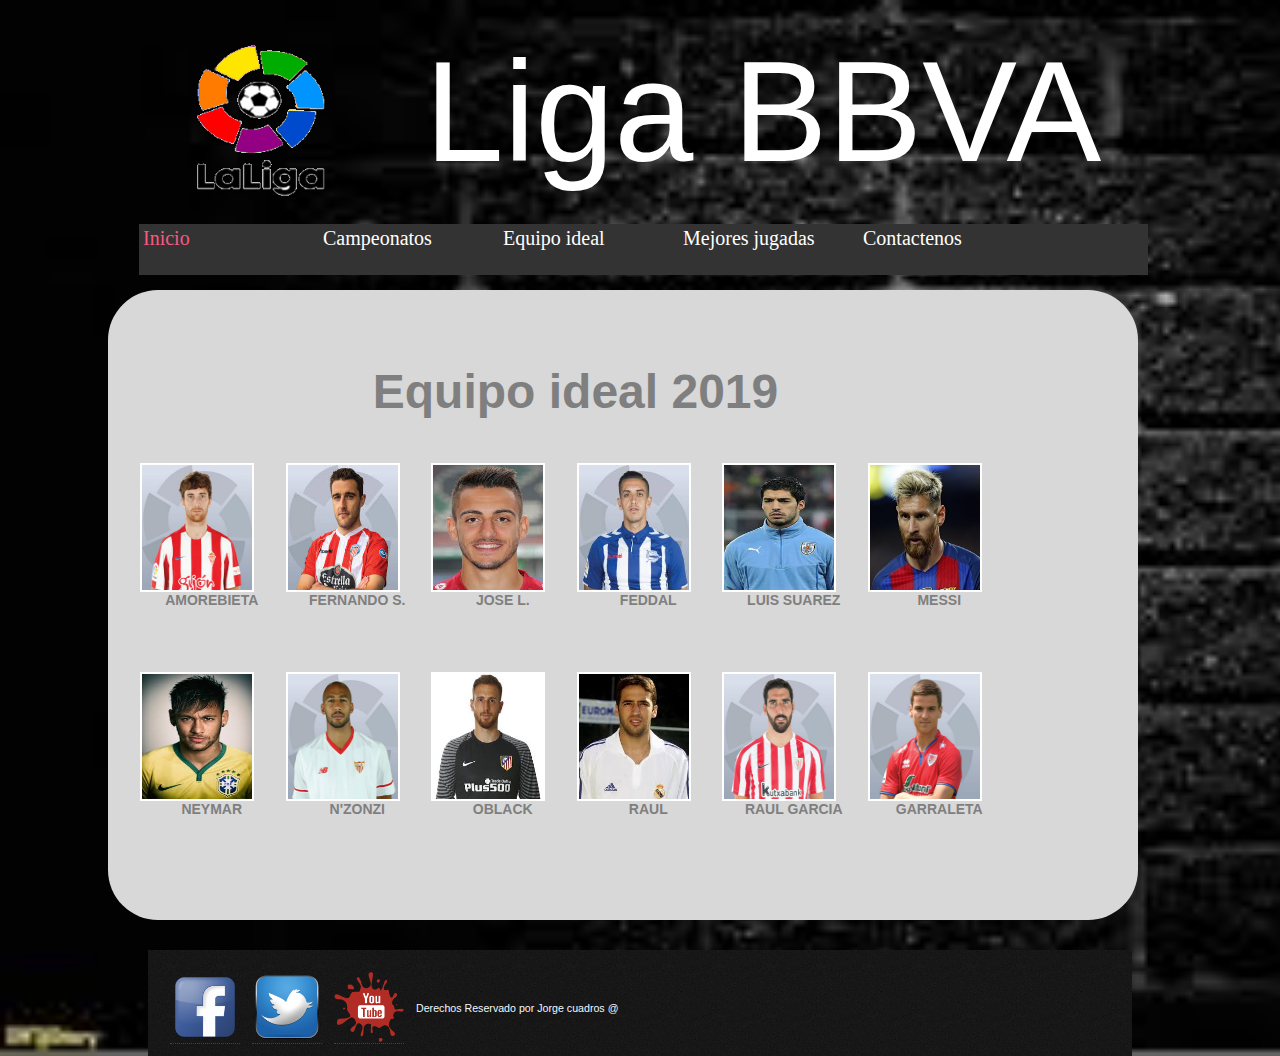
<file: index.html>
<!DOCTYPE html >
<html  lang="en" xml:lang="es">
<head>
<title>Inicio</title>
<meta http-equiv="content-type" content="text/html;charset=utf-8" />
<link rel="stylesheet" type="text/css" href="css/screen.css" media="screen" />
</head>
<body>
<div id="pagina">

  <center>  <div id="logo">
   <img  src="images/logo.gif"> <h1>  <a href="#">Liga BBVA</a></h1>
    </div>
    </center>
    <div id="clr">
 
  <div class="content">
    <ul id="menu">
      <li><a class="current" href="index.html">Inicio</a></li>
      <li><a href="campeonato.html">Campeonatos</a></li>
      <li><a href="#">Equipo ideal</a></li>
      <li><a href="#">Mejores jugadas</a></li>
           <li><a href="contactenos.html">Contactenos</a></li>
        </ul></div>
  
    
    
    
    <div id="pitch">
    
     <table border="0" >
         <tr><td colspan="7"><center><font size="20px">Equipo ideal 2019</font></center></td></tr>
       <tr>
             <td><a href="#"><img src="images/amorebieta.jpg"> </a><center><div class="text">AMOREBIETA</div></center> </td>
            <td><a href="#"><img src="images/fernandoseoane.jpg"> </a><center><div class="text">FERNANDO S.</div></center> </td> 
             <td><a href="#"><img src="images/joselu.jpg"> </a><center><div class="text" >JOSE L.</div></center> </td>
             <td><a href="#"><img src="images/feddal.jpg"> </a><center><div class="text" >FEDDAL</div></center></td> 
             <td><a href="#"><img src="images/luis%20suarez.jpg"> </a><center><div class="text" >LUIS SUAREZ</div></center></td> 
             <td><a href="#"><img src="images/messi.jpg"> </a><center><div class="text" >MESSI</div></center></td>
         </tr>
          <tr>
            <td><a href="#"><img src="images/neymar.jpg"> </a><center><div class="text" >NEYMAR</div></center></td>
            <td><a href="#"><img src="images/nzonzi.jpg"> </a><center><div class="text" >N'ZONZI</div></center></td> 
             <td><a href="#"><img src="images/oblack.jpg"> </a><center><div class="text" >OBLACK</div></center></td>
             <td><a href="#"><img src="images/raul.jpg"> </a><center><div class="text" >RAUL</div></center></td> 
             <td><a href="#"><img src="images/raulgarcia.jpg"> </a><center><div class="text" >RAUL GARCIA</div></center> </td> 
             <td><a href="#"><img src="images/rgarraleta.jpg"> </a> <center><div class="text" >GARRALETA</div></center></td> 
             
         </tr>


     </table>
    </div>
   
      
     
      
      
    </div>
    


  <div id="footer">
      <table borde="1">
          <tr>
          <td><a href="https://es-la.facebook.com/" target="_blank"><img src="images/face.png"></a></td>
           <td><a href="https://twitter.com/?lang=es" target="_blank"><img src="images/tei.ico"></a></td>
           <td> <a href="https://www.youtube.com/?gl=PE&hl=es-419" target="_blank"><img src="images/you.png"> </a></td>
          <td>Derechos Reservado por Jorge cuadros @</td>
          
          </tr></table>

  </div>
</div>
        <div class="audio"><audio src="CANCION_LIGA.mp3" autoplay></audio></div>
</body>
</html>
</file>
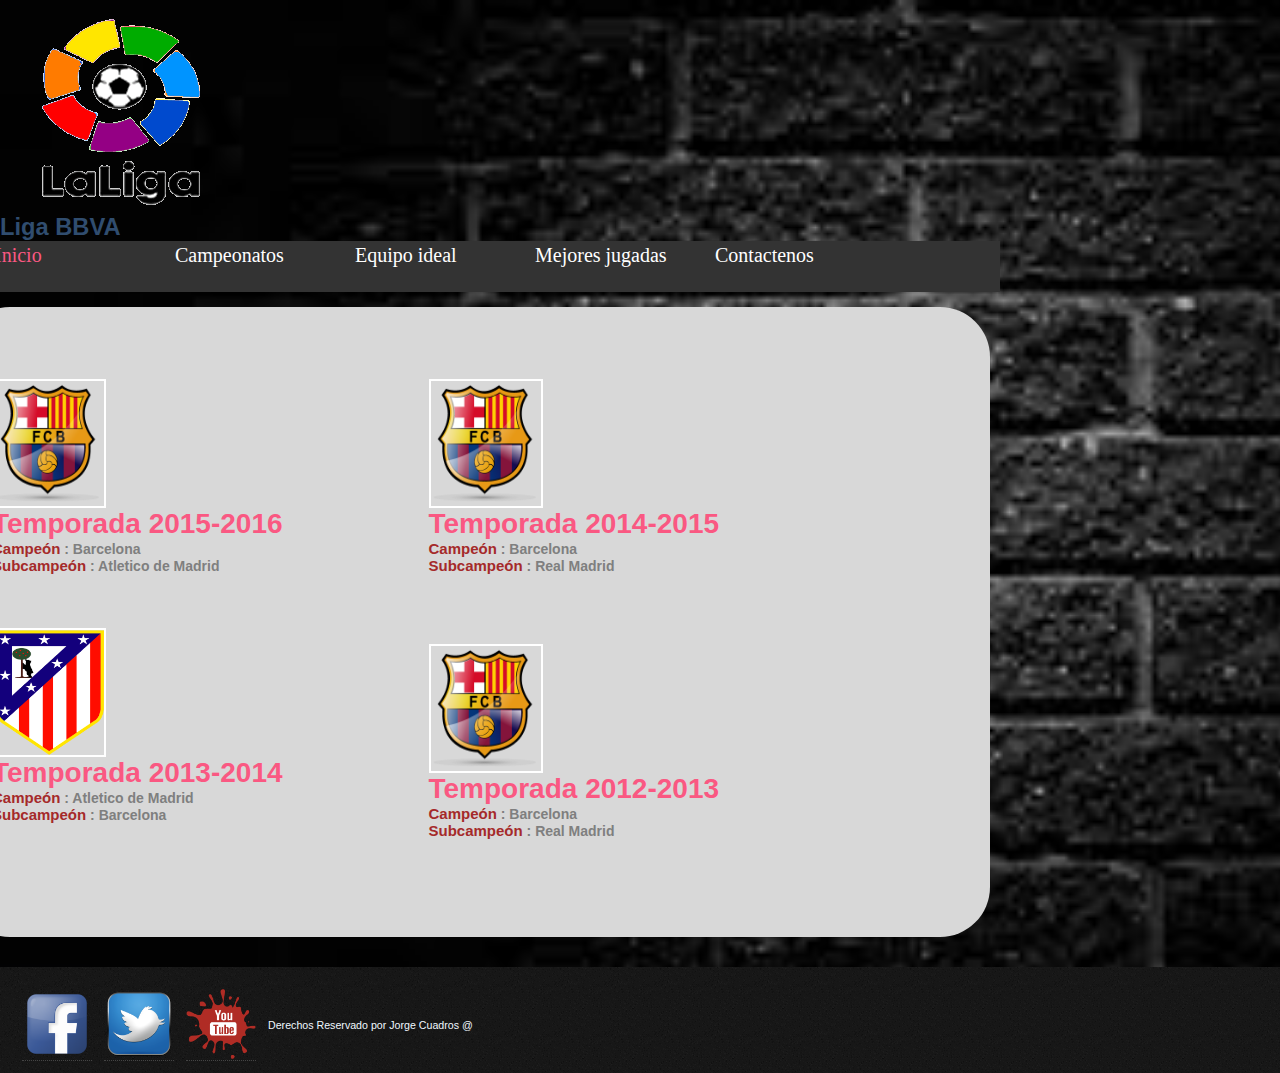
<file: campeonato.html>
<!DOCTYPE html >
<html  lang="en" xml:lang="es">
<head>
<title>Inicio</title>
<meta http-equiv="content-type" content="text/html;charset=utf-8" />
<link rel="stylesheet" type="text/css" href="css/screen.css" media="screen" />
</head>
<body>
<header id="header" class="header contenedor" >     <!-- header -->

  <figure class="logotipo">     <!-- logotipo -->
   <img  src="images/logo.gif">
  </figure> 
  <h1>  <a href="#">Liga BBVA</a></h1>
</header>
<div id="clr">
 <nav class="contenmenu"> <!-- menu --> 
    <ul id="menu">
      <li><a class="current" href="index.html">Inicio</a></li>
      <li><a href="campeonato.html">Campeonatos</a></li>
      <li><a href="#">Equipo ideal</a></li>
      <li><a href="#">Mejores jugadas</a></li>
           <li><a href="contactenos.html">Contactenos</a></li>
        </ul>

  </nav>
  
       
    <div id="pitch">
    
<div id="contenedor">
    <table><tr><td>
     <div class="campeon">
    <img src="images/logobarce.png" alt="Barcelona" width="35" height="35">
    <h1>Temporada 2015-2016</h1>
    <strong>Campeón</strong> : Barcelona<br>
    <strong>Subcampeón</strong> : Atletico de Madrid
        </div><br><br></td><td>
       <div class="campeon">
    <img src="images/logobarce.png" alt="Barcelona" width="35" height="35">
    <h1>Temporada 2014-2015</h1>
    <strong>Campeón</strong> : Barcelona<br>
    <strong>Subcampeón</strong> : Real Madrid
    </div><br><br></td></tr>
        <tr><td>
     <div class="campeon">
    <img src="images/atlentico.png" alt="Barcelona" width="35" height="35">
    <h1>Temporada 2013-2014</h1>
    <strong>Campeón</strong> :  Atletico de Madrid<br>
    <strong>Subcampeón</strong> : Barcelona
    </div><br><br></td><td>
     <div class="campeon">
    <img src="images/logobarce.png" alt="Barcelona" width="35" height="35">
    <h1>Temporada 2012-2013</h1>
    <strong>Campeón</strong> : Barcelona<br>
    <strong>Subcampeón</strong> : Real Madrid
    </div></td></tr>
    
    </table>
    
    </div>
        
        
        
        </div>
      
     
      
      
    </div>
    


  <div id="footer">
      <table borde="1">
          <tr>
          <td><a href="https://es-la.facebook.com/" target="_blank"><img src="images/face.png"></a></td>
           <td><a href="https://twitter.com/?lang=es" target="_blank"><img src="images/tei.ico"></a></td>
           <td> <a href="https://www.youtube.com/?gl=PE&hl=es-419" target="_blank"><img src="images/you.png"> </a></td>
          <td>Derechos Reservado por Jorge Cuadros @</td>
          
          </tr></table>

  </div>
</div>
       
</body>
</html>
</file>
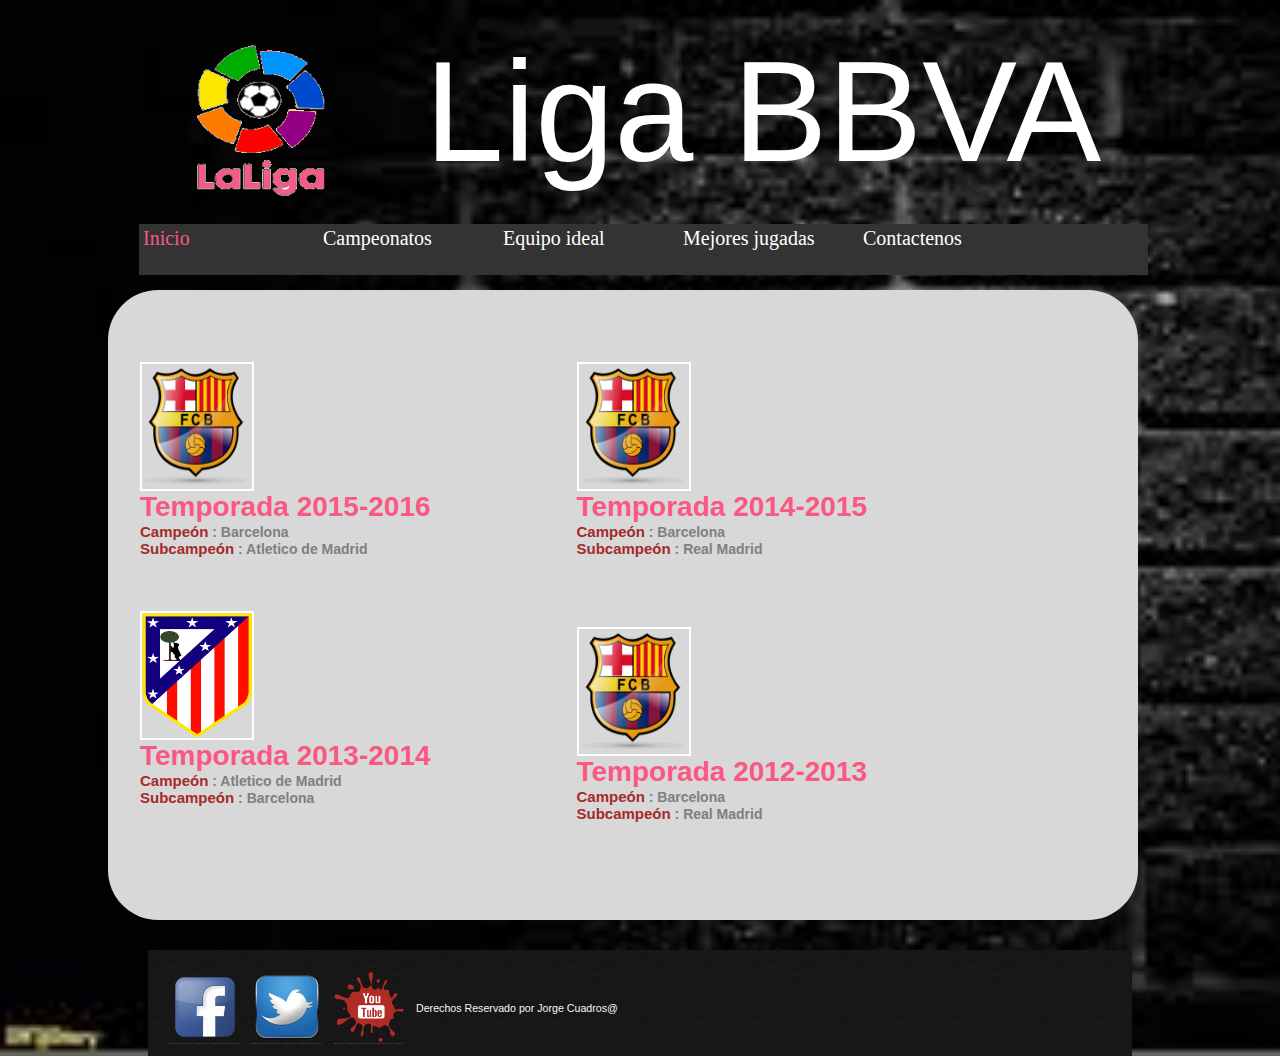
<file: contactenos.html>
<!DOCTYPE html >
<html  lang="en" xml:lang="es">
<head>
<title>Inicio</title>
<meta http-equiv="content-type" content="text/html;charset=utf-8" />
<link rel="stylesheet" type="text/css" href="css/screen.css" media="screen" />
</head>
<body>
<div id="pagina">

  <center>  <div id="logo">
   <img  src="images/logo.gif"> <h1>  <a href="#">Liga BBVA</a></h1>
    </div>
    </center>
    <div id="clr">
 
  <div class="contenmenu">
    <ul id="menu">
      <li><a class="current" href="index.html">Inicio</a></li>
      <li><a href="campeonato.html">Campeonatos</a></li>
      <li><a href="#">Equipo ideal</a></li>
      <li><a href="#">Mejores jugadas</a></li>
           <li><a href="contactenos.html">Contactenos</a></li>
        </ul></div>
  
       
    <div id="pitch">
    
<div id="contenedor">
    <table><tr><td>
     <div class="campeon">
    <img src="images/logobarce.png" alt="Barcelona" width="35" height="35">
    <h1>Temporada 2015-2016</h1>
    <strong>Campeón</strong> : Barcelona<br>
    <strong>Subcampeón</strong> : Atletico de Madrid
        </div><br><br></td><td>
       <div class="campeon">
    <img src="images/logobarce.png" alt="Barcelona" width="35" height="35">
    <h1>Temporada 2014-2015</h1>
    <strong>Campeón</strong> : Barcelona<br>
    <strong>Subcampeón</strong> : Real Madrid
    </div><br><br></td></tr>
        <tr><td>
     <div class="campeon">
    <img src="images/atlentico.png" alt="Barcelona" width="35" height="35">
    <h1>Temporada 2013-2014</h1>
    <strong>Campeón</strong> :  Atletico de Madrid<br>
    <strong>Subcampeón</strong> : Barcelona
    </div><br><br></td><td>
     <div class="campeon">
    <img src="images/logobarce.png" alt="Barcelona" width="35" height="35">
    <h1>Temporada 2012-2013</h1>
    <strong>Campeón</strong> : Barcelona<br>
    <strong>Subcampeón</strong> : Real Madrid
    </div></td></tr>
  
    </table>
    
    </div>
        
        
        
        </div>
      
     
      
      
    </div>
    


  <div id="footer">
      <table borde="1">
          <tr>
          <td><a href="https://es-la.facebook.com/" target="_blank"><img src="images/face.png"></a></td>
           <td><a href="https://twitter.com/?lang=es" target="_blank"><img src="images/tei.ico"></a></td>
           <td> <a href="https://www.youtube.com/?gl=PE&hl=es-419" target="_blank"><img src="images/you.png"> </a></td>
          <td>Derechos Reservado por Jorge Cuadros@</td>
          
          </tr></table>

  </div>
</div>
       
</body>
</html>
</file>
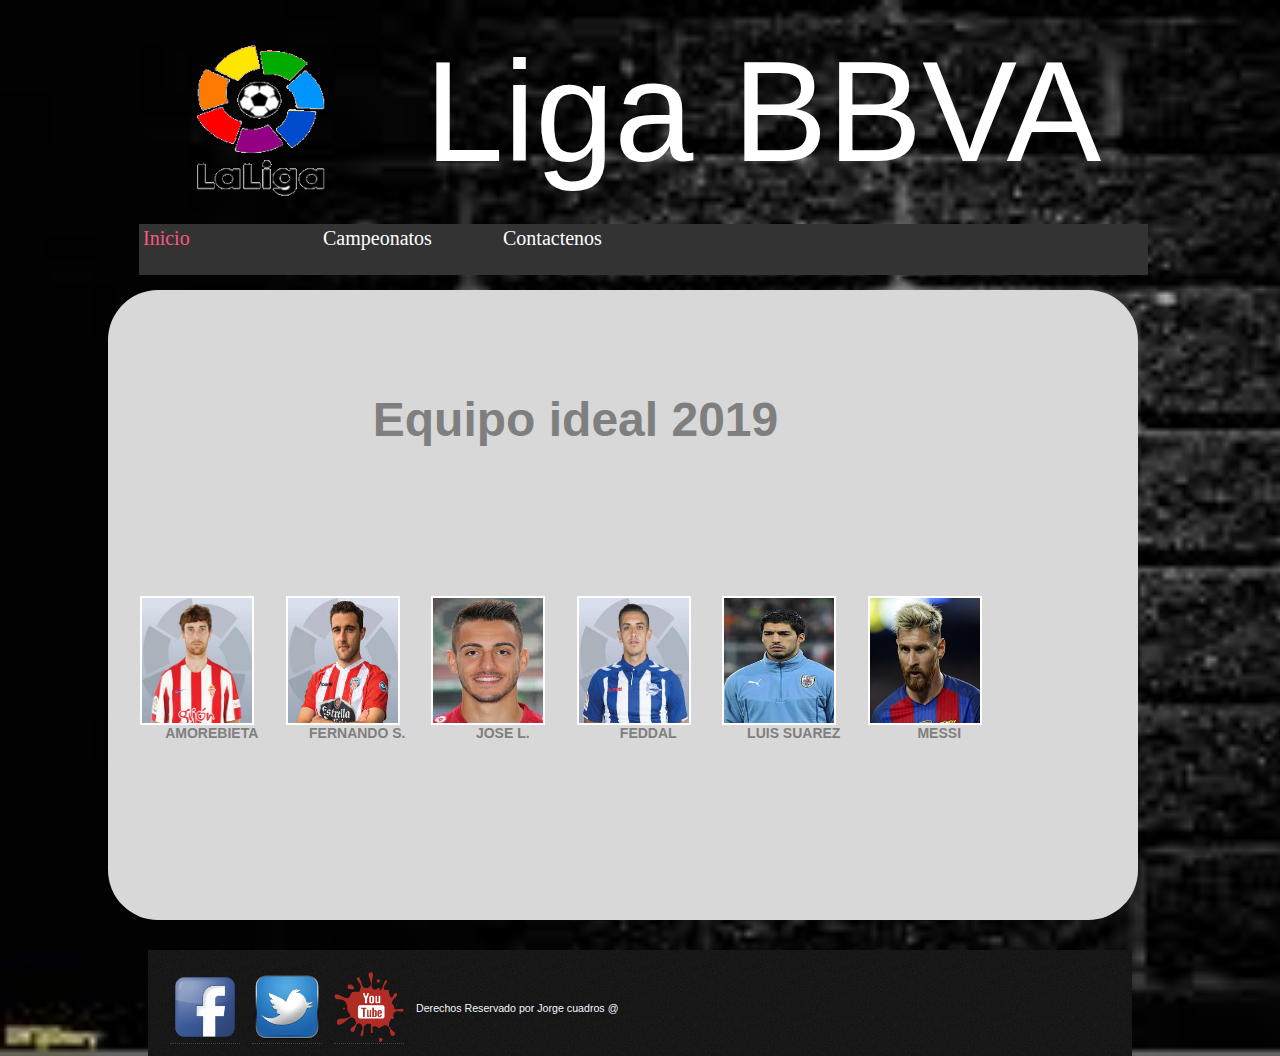
<file: porta.html>
<!DOCTYPE html >
<html  lang="en" xml:lang="es">
<head>
<title>Inicio</title>
<meta http-equiv="content-type" content="text/html;charset=utf-8" />
<link rel="stylesheet" type="text/css" href="css/screen.css" media="screen" />
</head>
<body>
<div id="pagina">  <center>  <div id="logo">
   <img  src="images/logo.gif"> <h1>  <a href="#">Liga BBVA</a></h1>    </div>    </center>
    <div id="clr">
   <div class="content">    <ul id="menu">
      <li><a class="current" href="index.html">Inicio</a></li>
      <li><a href="campeonato.html">Campeonatos</a></li>
      <li><a href="contactenos.html">Contactenos</a></li>
      </ul></div>
 <div id="pitch">
<table border="0" >
         <tr><td colspan="7"><center><font size="20px">Equipo ideal 2019</font></center></td></tr>
       <tr>
             <td><a href="#"><img src="images/amorebieta.jpg"> </a><center><div class="text">AMOREBIETA</div></center> </td>
            <td><a href="#"><img src="images/fernandoseoane.jpg"> </a><center><div class="text">FERNANDO S.</div></center> </td> 
             <td><a href="#"><img src="images/joselu.jpg"> </a><center><div class="text" >JOSE L.</div></center> </td>
             <td><a href="#"><img src="images/feddal.jpg"> </a><center><div class="text" >FEDDAL</div></center></td> 
             <td><a href="#"><img src="images/luis%20suarez.jpg"> </a><center><div class="text" >LUIS SUAREZ</div></center></td> 
             <td><a href="#"><img src="images/messi.jpg"> </a><center><div class="text" >MESSI</div></center></td>         </tr>
 </table>
    </div>     
    </div>
  <div id="footer">
      <table borde="1">
          <tr>
          <td><a href="https://es-la.facebook.com/" target="_blank"><img src="images/face.png"></a></td>
           <td><a href="https://twitter.com/?lang=es" target="_blank"><img src="images/tei.ico"></a></td>
           <td> <a href="https://www.youtube.com/?gl=PE&hl=es-419" target="_blank"><img src="images/you.png"> </a></td>
          <td>Derechos Reservado por Jorge cuadros @</td>
            </tr></table>
  </div>
</div>
        <div class="audio"><audio src="CANCION_LIGA.mp3" autoplay></audio></div>
</body>
</html>
</file>
<file: css/screen.css>
* {
 margin: 0; 
 padding: 0; }
body {

 font: .74em Tahoma, Verdana, Sans-Serif, Arial;
 background: url(../images/font.jpg) repeat;
  color: #7f7f7f;
    background-size: cover;
   }

h3 {
 font: normal 1.4em "Trebuchet MS", Helvetica, Arial; 
 margin: 0 0 20px;
  }

p { 
	margin: 0 0 15px;
	 line-height: 1.6em; 
	}
a { 
	outline: 0;
	 color: #304D6F;
	  text-decoration: none; 
	}
li { 
	list-style: none;
	 }
li a, img { 
	display: block;
	 }
img { 
    outline: 0;
     border: 0;
      }
#pagina {
 width: 984px;

 margin: auto;
  }
#clr { 
	width: 1000px;
 }
#logo {
 float: center; 
 padding: 30px 15px;
 width :1000px;
 
  }
	#logo h1 a { 
		color: #fff;
			font: normal 6em "Trebuchet MS", Helvetica, Arial; 
		
		 }
		#logo h1 a span {
		 color: #808080; 
		 
		}
#logo img{
    float: left;
    width: 200px;
}
#menu {
    width:1000px;
 height: 44px;
  padding: 3px 5px 4px 4px;
    background-color: #333;
    float: right;
  
   }
	#menu li { 
        width:180px;
		float: left; 
		font-size: 20px; 
	font-family: cursive;
        list-style: none;
	}
		#menu li a {
		 color: #fff; 
		 margin: 0 25px 0 0; 
            display:block;
		}
			#menu li a.current, #menu li a:hover {
			 color:#FA5882; 
			}			
	#pitch { 
		clear: both;
        width:640px;
		background-color:#D8D8D8;
		 height: 555px; 
		 margin: 15px 10px 30px; 
		 padding: 60px 360px 15px 30px;
        float:right;
        border-radius: 50px;
		  }
#pith table h1{
    
    font-size: 100px;
}
#pitch table img{
    width:110px;
    height:125px;
border :white 2px solid;
    transition: all 2s;
    -webkit-transition:all 2s;
    -moz-transition:all 2s;
    -o-transition:all 2s;
}


#pitch table img:hover{
    transform: scale(1.3) rotate(15deg);
    -webkit-transform:scale(1.3) rotate(15deg);
    -moz-transform:scale(1.3) rotate(15deg);
    -o-transform:scale(1.3) rotate(15deg);
    z-index: 100;
}

#pitch table {
    width:875px;
    height:500px;
    align-content: center;
    font-size: 14px;
    font-weight: bolder;
}
		
#audio{
   width: 10px;
    display: none;
}
#footer {
 clear: both;
  background: url(../images/body.gif) ; 
  padding: 20px 20px 10px;
   font-size: .9em; 
    color: aliceblue;
}
	#footer a img { color: #ccc;
	 margin: 0 10px 0 0;
	  border-bottom: 1px dotted #444;
	   padding: 0 0 1px; 
        width: 70px;
        height: 70px;
        
	}
#footer a img:hover{
     animation-name:animacion1;
    animation-duration: 1s;
    animation-iteration-count: infinite;
    animation-direction: alternate;
    -webkit-animation-iteration-count: infinite;
    -webkit-animation-direction: alternate;
    cursor: pointer;
}

@keyframes animacion1{
    0%{
        transform: scale(1);
    }
    33%{
        transform: scale(0.5);
    }
    66%{
        transform: scale(1);
    }
    100%{
        transform: scale(1.5);
    }
}
@-wbkit-keyframes animacion1{
    0%{
        transform: scale(1);
    }
    33%{
        transform: scale(0.5);
    }
    66%{
        transform: scale(1);
    }
    100%{
        transform: scale(1.5);
    }
}





/* campeon______________________*/

 
}
.campeon{
    cursor:pointer;

}
.campeon strong{
    color: brown;
    font-size: 15px;
}
.campeon h1{
    color: #FA5882;
    
}
.campeon:hover{
    background-color: #FC0;
    transform:scale(1.2);
     -webkit-transform:scale(1.2) ;
    -moz-transform:scale(1.2) ;
    -o-transform:scale(1.2) ;
}
</file>
